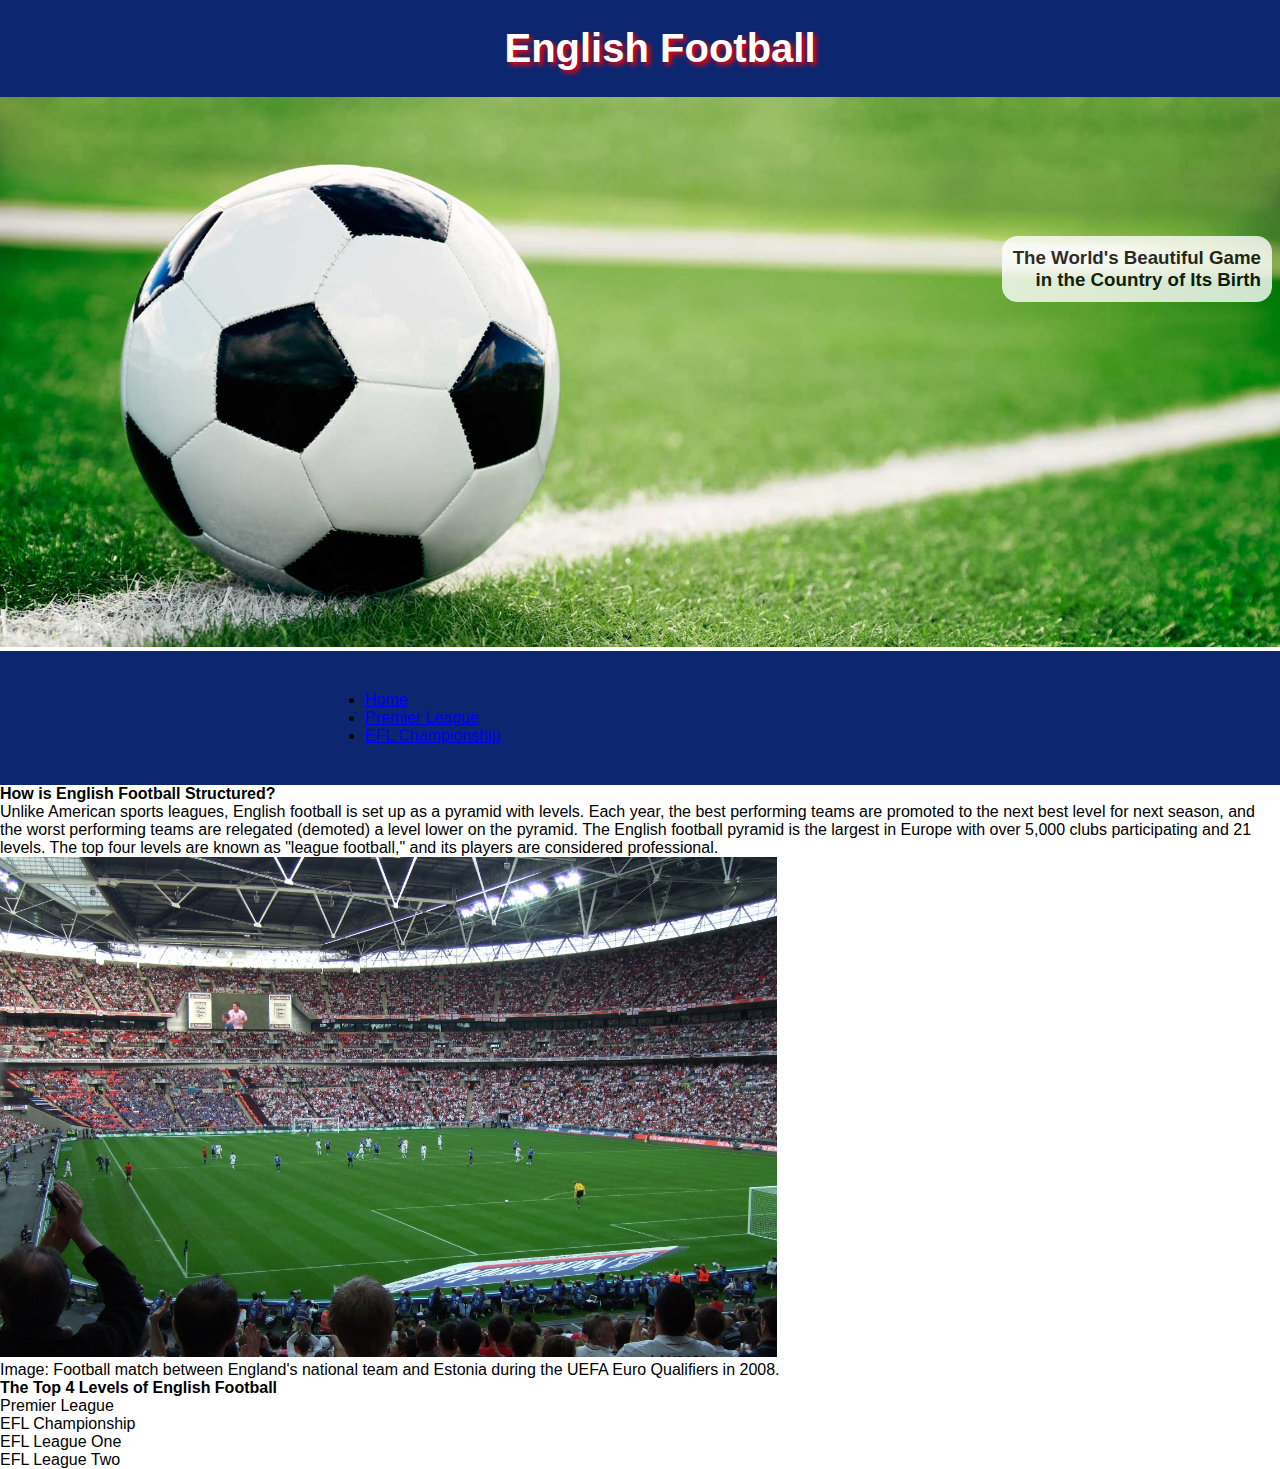
<file: index.html>
<!DOCTYPE html>
<html lang="en">
<head>
    <meta charset="UTF-8">
    <meta http-equiv="X-UA-Compatible" content="IE=edge">
    <meta name="viewport" content="width=device-width, initial-scale=1.0">
    <link rel="stylesheet" href="styles.css">
    <title>English Football</title>
</head>
<body>
    
    <header>
        <h1>English Football</h1>
    </header>
    
    <section class="banner">
        <img src="img/soccer-ball-close-up-banner.jpg" alt="soccer ball banner">
        <div class="subheader">
            <h3>The World's Beautiful Game <br> in the Country of Its Birth</h3>
        </div>
    </section>

    <nav class="main-nav">
        <ul>
            <li><a href="index.html">Home</a></li>
            <li><a href="premier_league.html">Premier League</a></li>
            <li><a href="efl_championship.html">EFL Championship</a></li>
        </ul>
    </nav>

    <main>
        <article>
            <h4>How is English Football Structured?</h4>
            <p>Unlike American sports leagues, English football is set up as a pyramid with levels. Each year, the best performing teams are promoted to the next best level 
            for next season, and the worst performing teams are relegated (demoted) a level lower on the pyramid. The English football pyramid is the largest in Europe with 
            over 5,000 clubs participating and 21 levels. The top four levels are known as "league football," and its players are considered professional.</p>
        </article>

        <section class="football-match">
            <img height="500px" src="img/UEFA_Euro_2008_Qualifiers_-_England_v_Estonia.jpg" alt="Football match between England's national team and Estonia in 2008." />
            <p>Image: Football match between England's national team and Estonia during the UEFA Euro Qualifiers in 2008.</p>
        </section>

        <section class="top-4-levels">
            <h4>The Top 4 Levels of English Football</h4>
            <ol>
                <li>Premier League</li>
                <li>EFL Championship</li>
                <li>EFL League One</li>
                <li>EFL League Two</li>
            </ol>
        </section>
    </main>

</body>
</html>
</file>
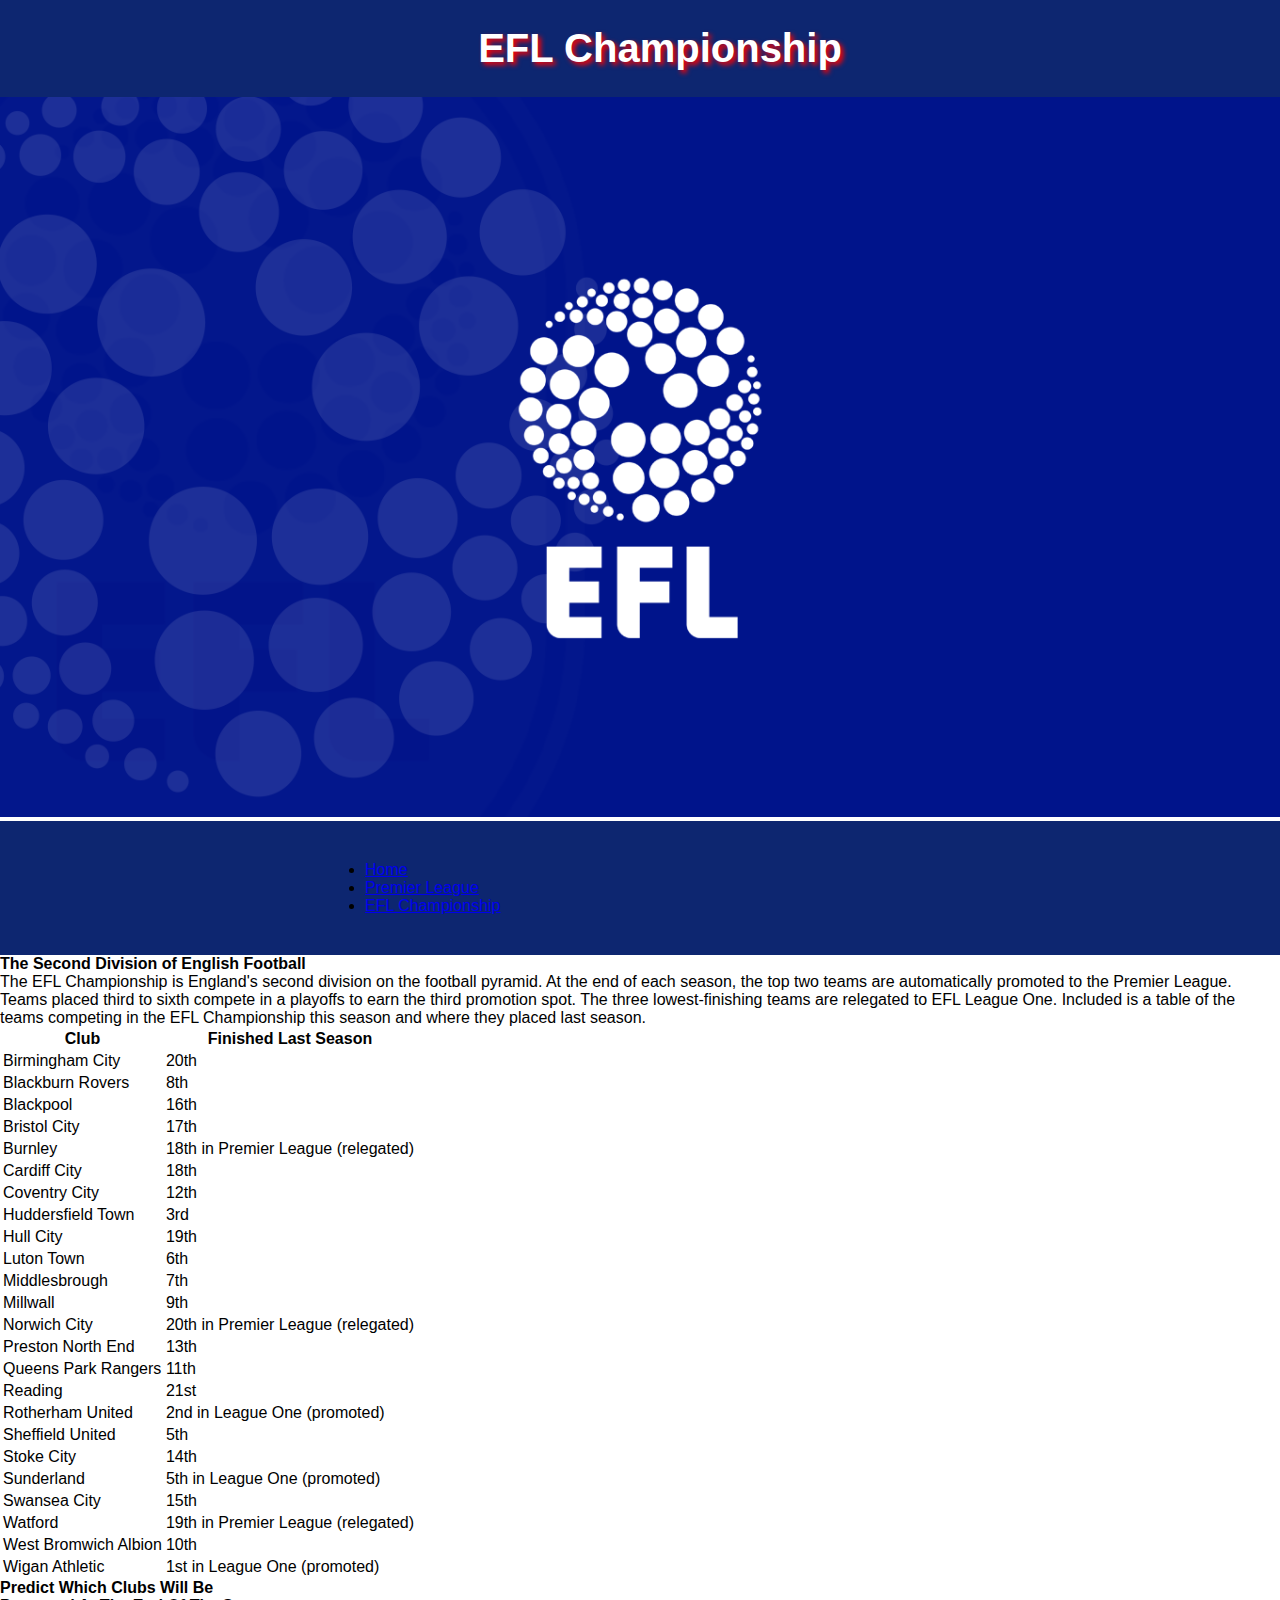
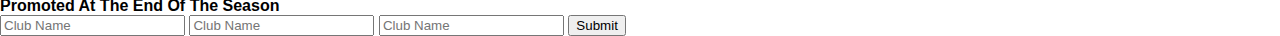
<file: efl_championship.html>
<!DOCTYPE html>
<html lang="en">
<head>
    <meta charset="UTF-8">
    <meta http-equiv="X-UA-Compatible" content="IE=edge">
    <meta name="viewport" content="width=device-width, initial-scale=1.0">
    <link rel="stylesheet" href="styles.css">
    <title>EFL Championship</title>
</head>
<body>
    
    <header>
        <h1>EFL Championship</h1>
    </header>

    <section class="banner">
        <img src="img/efl_placeholder_1360x765.webp" alt="banner" />
    </section>
    
    <nav class="main-nav">
        <ul>
            <li><a href="index.html">Home</a></li>
            <li><a href="premier_league.html">Premier League</a></li>
            <li><a href="efl_championship.html">EFL Championship</a></li>
        </ul>
    </nav>

    <main>
        <article>
            <h4>The Second Division of English Football</h4>
            <p>The EFL Championship is England's second division on the football pyramid. At the end of each season, 
            the top two teams are automatically promoted to the Premier League. Teams placed third to sixth compete 
            in a playoffs to earn the third promotion spot. The three lowest-finishing teams are relegated to EFL 
            League One. Included is a table of the teams competing in the EFL Championship this season and where 
            they placed last season.</p>
        </article>

        <table class="efl-table">
            <thead>
                <tr>
                    <th>Club</th>
                    <th>Finished Last Season</th>
                </tr>
            </thead>
            <tbody>
                <tr>
                    <td>Birmingham City</td>
                    <td>20th</td>
                </tr>
                <tr>
                    <td>Blackburn Rovers</td>
                    <td>8th</td>
                </tr>
                <tr>
                    <td>Blackpool</td>
                    <td>16th</td>
                </tr>
                <tr>
                    <td>Bristol City</td>
                    <td>17th</td>
                </tr>
                <tr>
                    <td>Burnley</td>
                    <td>18th in Premier League (relegated)</td>
                </tr>
                <tr>
                    <td>Cardiff City</td>
                    <td>18th</td>
                </tr>
                <tr>
                    <td>Coventry City</td>
                    <td>12th</td>
                </tr>
                <tr>
                    <td>Huddersfield Town</td>
                    <td>3rd</td>
                </tr>
                <tr>
                    <td>Hull City</td>
                    <td>19th</td>
                </tr>
                <tr>
                    <td>Luton Town</td>
                    <td>6th</td>
                </tr>
                <tr>
                    <td>Middlesbrough</td>
                    <td>7th</td>
                </tr>
                <tr>
                    <td>Millwall</td>
                    <td>9th</td>
                </tr>
                <tr>
                    <td>Norwich City</td>
                    <td>20th in Premier League (relegated)</td>
                </tr>
                <tr>
                    <td>Preston North End</td>
                    <td>13th</td>
                </tr>
                <tr>
                    <td>Queens Park Rangers</td>
                    <td>11th</td>
                </tr>
                <tr>
                    <td>Reading</td>
                    <td>21st</td>
                </tr>
                <tr>
                    <td>Rotherham United</td>
                    <td>2nd in League One (promoted)</td>
                </tr>
                <tr>
                    <td>Sheffield United</td>
                    <td>5th</td>
                </tr>
                <tr>
                    <td>Stoke City</td>
                    <td>14th</td>
                </tr>
                <tr>
                    <td>Sunderland</td>
                    <td>5th in League One (promoted)</td>
                </tr>
                <tr>
                    <td>Swansea City</td>
                    <td>15th</td>
                </tr>
                <tr>
                    <td>Watford</td>
                    <td>19th in Premier League (relegated)</td>
                </tr>
                <tr>
                    <td>West Bromwich Albion</td>
                    <td>10th</td>
                </tr>
                <tr>
                    <td>Wigan Athletic</td>
                    <td>1st in League One (promoted)</td>
                </tr>
            </tbody>
        </table>

        <form>
            <h4>Predict Which Clubs Will Be <br> Promoted At The End Of The Season</h4>
            <input type="text" name="firstClubName" placeholder="Club Name" required>
            <input type="text" name="secondClubName" placeholder="Club Name" required>
            <input type="text" name="thirdClubName" placeholder="Club Name" required>
            <input type="submit" value="Submit">
        </form>
    </main>

</body>
</html>
</file>
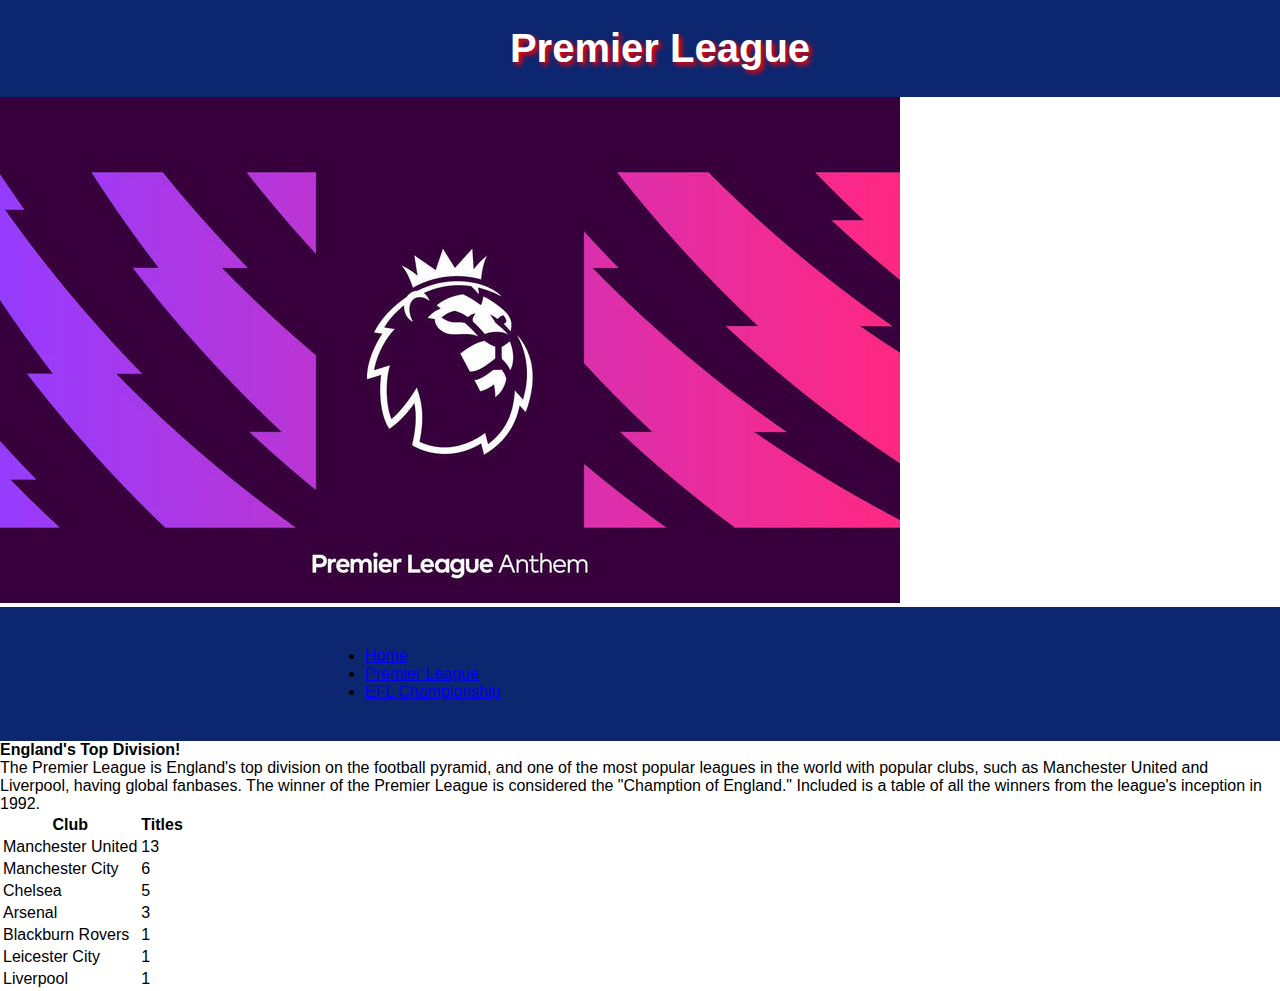
<file: premier_league.html>
<!DOCTYPE html>
<html lang="en">
<head>
    <meta charset="UTF-8">
    <meta http-equiv="X-UA-Compatible" content="IE=edge">
    <meta name="viewport" content="width=device-width, initial-scale=1.0">
    <link rel="stylesheet" href="styles.css">
    <title>Premier League</title>
</head>
<body>
    
    <header>
        <h1>Premier League</h1>
    </header>

    <section class="banner">
        <img src="img/premier-league-lion-with-crown-xdd2popzj7bzrjt2-xdd2popzj7bzrjt2.jpg" alt="banner">
    </section>
    
    <nav class="main-nav">
        <ul>
            <li><a href="index.html">Home</a></li>
            <li><a href="premier_league.html">Premier League</a></li>
            <li><a href="efl_championship.html">EFL Championship</a></li>
        </ul>
    </nav>
    
    <main>
        <article>
            <h4>England's Top Division!</h4>
            <p>The Premier League is England's top division on the football pyramid, and one of the most 
            popular leagues in the world with popular clubs, such as Manchester United and Liverpool, 
            having global fanbases. The winner of the Premier League is considered the "Chamption of 
            England." Included is a table of all the winners from the league's inception in 1992.</p>
        </article>

        <table class="pl-table">
            <thead>
                <tr>
                    <th>Club</th>
                    <th>Titles</th>
                </tr>
            </thead>
            <tbody>
                <tr>
                    <td>Manchester United</td>
                    <td>13</td>
                </tr>
                <tr>
                    <td>Manchester City</td>
                    <td>6</td>
                </tr>
                <tr>
                    <td>Chelsea</td>
                    <td>5</td>
                </tr>
                <tr>
                    <td>Arsenal</td>
                    <td>3</td>
                </tr>
                <tr>
                    <td>Blackburn Rovers</td>
                    <td>1</td>
                </tr>
                <tr>
                    <td>Leicester City</td>
                    <td>1</td>
                </tr>
                <tr>
                    <td>Liverpool</td>
                    <td>1</td>
                </tr>
            </tbody>
        </table>
    </main>
    
</body>
</html>
</file>
<file: styles.css>
body, ol, ul, li, h1, h3, h4, a, p{
    margin: 0;
    padding: 0;
    font-family: Arial, Helvetica, sans-serif;
} 

header{ 
    background-color: #0d2670;
    padding: 20px;
    text-align: center;
    position: relative;
    width: 100%;
    z-index: 1;
}
header h1{
    color: white;
    text-shadow: 3px 3px 5px red;
    font-size: 40px;
    padding: 6px 12px;
    display: inline-block;
}

.banner{
    position: relative;
}
.banner img{
    max-width: 100%;
}
.banner .subheader{
    background-color: white;
    border: 1px solid white;
    border-radius: 15px;
    opacity: .8;
    position: absolute;
    text-align: right;
    padding: 10px;
    right: 8px;
    top: 25%;
}

nav{
    position: relative;
    background-color: #0d2670;
    top: 0;
    padding: 20px;
}
nav ul{
    max-width: 550px;
    margin: 20px auto;
}
</file>
